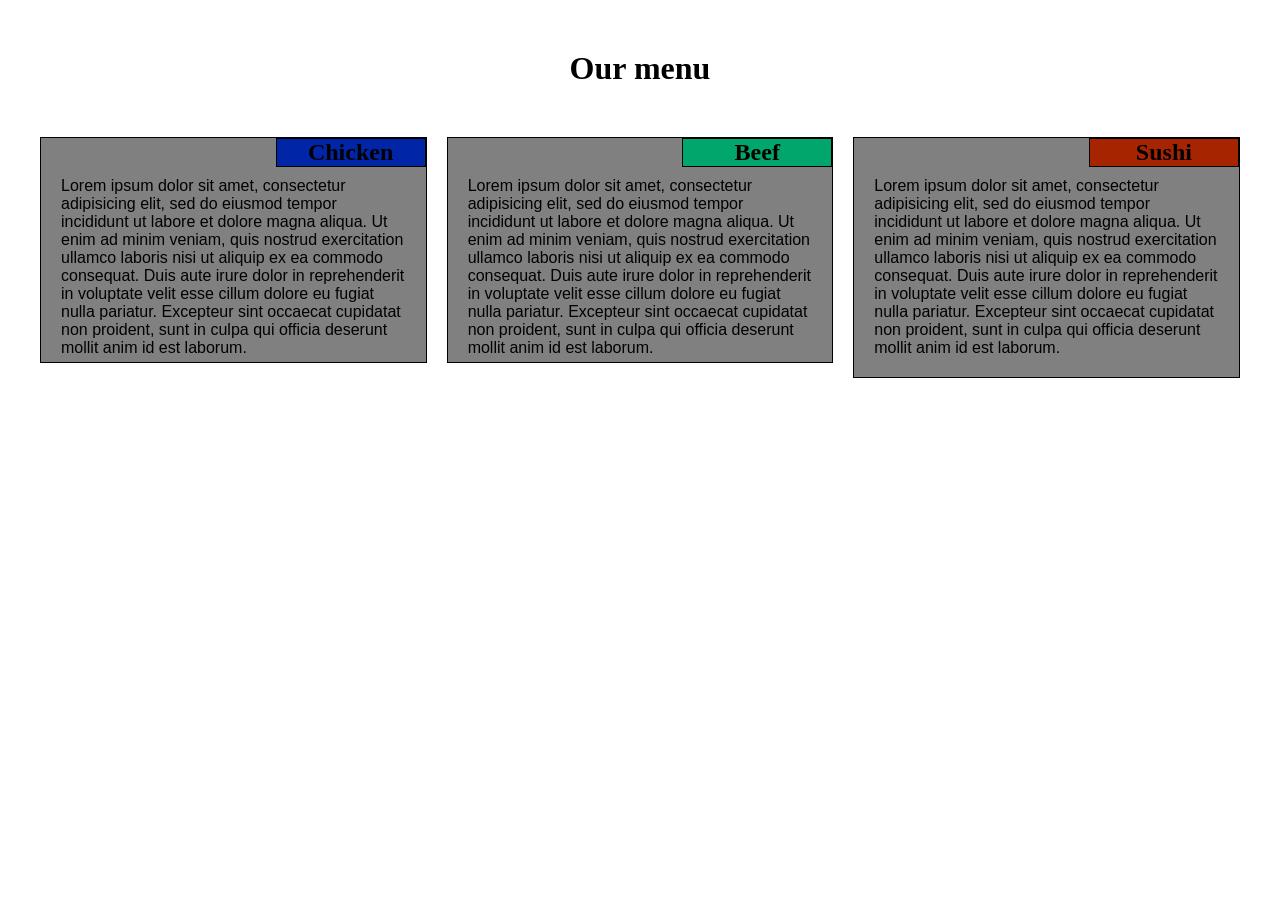
<file: module2_solution/index.html>
<!DOCTYPE html>
<html>
<head>
	<meta charset="utf-8">
	<meta name="viewport" content="width=device-width, initial-scale=1">
	<link rel="stylesheet" type="text/css" href="style.css">
	<title>Assigment solution for module 2</title>
</head>
<body>
	<h1>Our menu</h1>
	<div class="row">
	<div class="col-lg-2 col-md-3" id="chck">
	<section>
		<h2 id="chck">Chicken</h2>
		<p>
		Lorem ipsum dolor sit amet, consectetur adipisicing elit, sed do eiusmod
		tempor incididunt ut labore et dolore magna aliqua. Ut enim ad minim veniam,
		quis nostrud exercitation ullamco laboris nisi ut aliquip ex ea commodo
		consequat. Duis aute irure dolor in reprehenderit in voluptate velit esse
		cillum dolore eu fugiat nulla pariatur. Excepteur sint occaecat cupidatat non
		proident, sunt in culpa qui officia deserunt mollit anim id est laborum.
		</p>
	</section>
	</div>
	<div class="col-lg-2 col-md-3" id="beef">
	<section>
		<h2 id="beef">Beef</h2>
		<p>
		Lorem ipsum dolor sit amet, consectetur adipisicing elit, sed do eiusmod
		tempor incididunt ut labore et dolore magna aliqua. Ut enim ad minim veniam,
		quis nostrud exercitation ullamco laboris nisi ut aliquip ex ea commodo
		consequat. Duis aute irure dolor in reprehenderit in voluptate velit esse
		cillum dolore eu fugiat nulla pariatur. Excepteur sint occaecat cupidatat non
		proident, sunt in culpa qui officia deserunt mollit anim id est laborum.
		</p>
	</section>
	</div>
	<div class="col-lg-2 col-md-6">
	<section>
		<h2 id="sh">Sushi</h2>
		<p>
		Lorem ipsum dolor sit amet, consectetur adipisicing elit, sed do eiusmod
		tempor incididunt ut labore et dolore magna aliqua. Ut enim ad minim veniam,
		quis nostrud exercitation ullamco laboris nisi ut aliquip ex ea commodo
		consequat. Duis aute irure dolor in reprehenderit in voluptate velit esse
		cillum dolore eu fugiat nulla pariatur. Excepteur sint occaecat cupidatat non
		proident, sunt in culpa qui officia deserunt mollit anim id est laborum.
		<p>
	</section>
	</div>
	</div>

</body>
</html>
</file>
<file: module2_solution/style.css>
/*Base styles*/

* {
	box-sizing: border-box;
	margin: 0;
	padding: 0;
	font-family:Arial, Heveltica, sans-serif ;
}
h1 {
	text-align: center;
	margin: 50px 0px 10px;
	font-size: 200%;
	font-family: ALGERIAN, Times New Roman, serif;
}
h2 {
	border: 1px solid black;
	position: relative;
	top: 0px;
	right: 0px;
	float: right;
	width: 150px;
	text-align: center;
	font-size: 150%;
	font-family: ALGERIAN, Times New Roman, serif;
}

.row {
	width: 100%;
	padding: 30px;
}
section {
	border: 1px solid black;
	margin: 10px;
	background-color: gray;
}
p {
	padding: 10px 20px 5px;
	clear: both;
}
h2#chck {
	background-color: #0025a6;
}
h2#beef {
	background-color: #00a66b;
}
h2#sh {
	background-color: #a62500;
}
/*Desktop view*/
@media (min-width: 992px) {
	.col-lg-1, .col-lg-2, .col-lg-3, .col-lg-6 {
		float: left;
	}
	.col-lg-1 {
		width: 16.66%;
	}
	.col-lg-2 {
		width: 33.33%;
	}
	.col-lg-3 {
		width: 50%;
	}
	.col-lg-6 {
		width: 100%;
	}
}
/*tablette view*/
@media (min-width: 768px) and (max-width: 991px){
	.col-md-1, .col-md-2, .col-md-3, .col-md-6 {
		float: left;
	}
	.col-md-1 {
		width: 16.66%;
	}
	.col-md-2 {
		width: 33.33%;
	}
	.col-md-3 {
		width: 50%;
	}
	.col-md-6 {
		width: 100%;
	}

}
/*The mobile view is whatever the width less than or
to 767 px.*/
</file>
